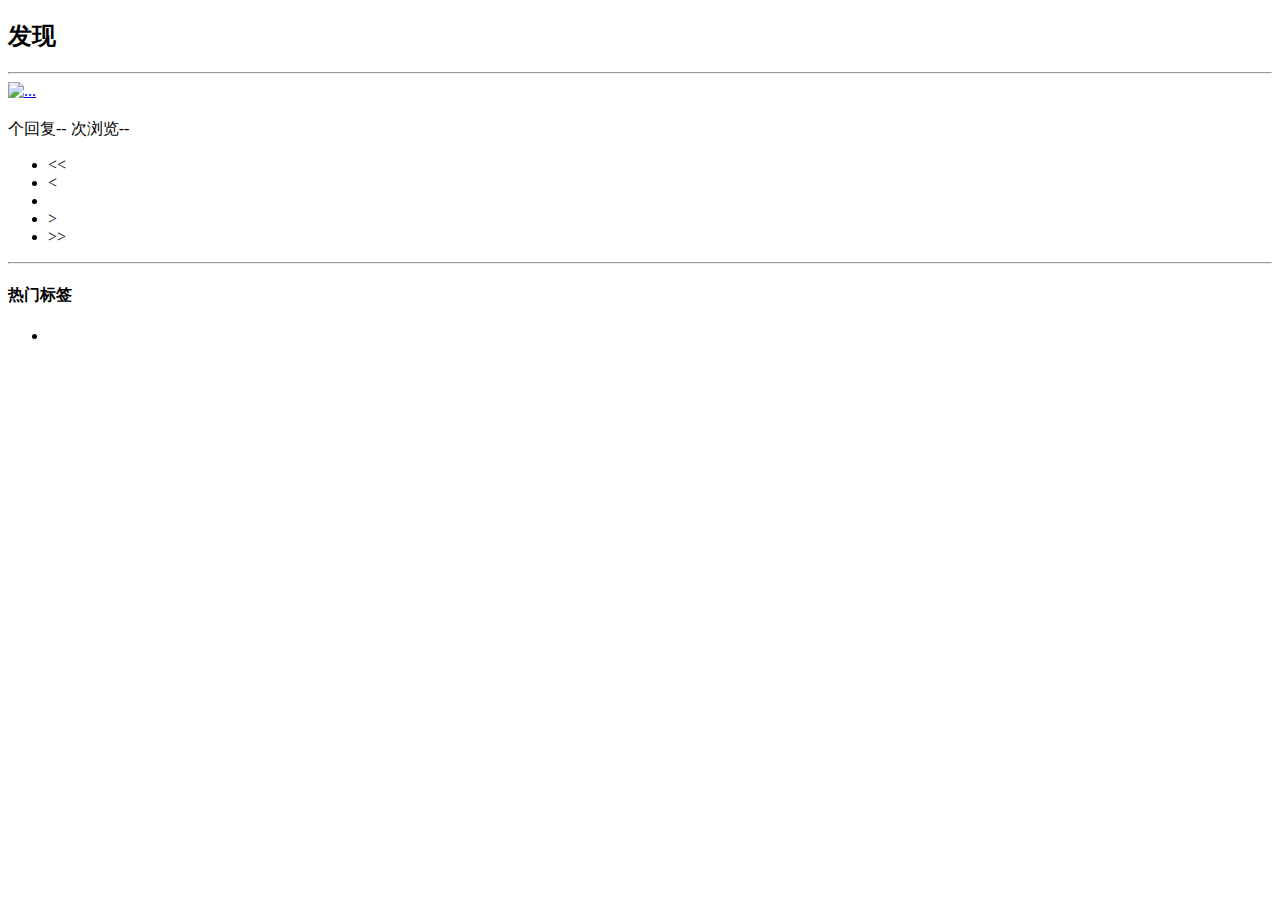
<file: src/main/resources/templates/index.html>
<!DOCTYPE HTML>
<html xmlns:th="http://www.thymeleaf.org">
<head>
  <title>SKL 社区</title>
  <head th:insert="~{import :: head}"></head>
</head>
<script type="application/javascript">
  window.onload = function () {
    var closable = window.localStorage.getItem("closable");
    if (closable == "true") {
      window.close();
      window.localStorage.removeItem("closable");
    }
  }
</script>
<body>
<div th:insert="~{navigation::nav}"></div>
<div class="container-fluid main">
  <div class="row">

    <div class="col-lg-9 col-md-12 col-sm-12 col-xs-12">
      <h2><span class="glyphicon glyphicon-th-list" aria-hidden="true"></span>发现</h2>
      <hr>

      <div class="media" th:each="question : ${pagination.data}">
        <div class="media-left">
          <a href="#">
            <img class="media-object img-rounded" th:src="${question.user.avatarUrl}" alt="...">
          </a>
        </div>
        <div class="media-body">
          <h3 class="media-heading">
            <a th:href="@{'/question/'+${question.id}}" th:text="${question.title}"></a>
          </h3>
          <span class="text-desc">
              <span th:text="${question.commentCount}"></span> 个回复--
              <span th:text="${question.viewCount}"></span>次浏览--
              <span th:text="${#dates.format(question.gmtCreate,'yyyy MMMM dd HH:mm')}"></span>
            </span>
        </div>
      </div>

      <nav aria-label="Page navigation">
        <ul class="pagination">
          <li th:if="${pagination.showFirstPage}">
            <a th:href="@{/(page=1,search=${search},tag=${tag})}" aria-label="Previous">
              <span aria-hidden="true">&lt;&lt;</span>
            </a>
          </li>
          <li th:if="${pagination.showPrevious}">
            <a th:href="@{/(page=${pagination.page - 1},search=${search},tag=${tag})}" aria-label="Previous">
              <span aria-hidden="true">&lt;</span>
            </a>
          </li>

          <li th:each="page : ${pagination.pages}" th:class="${pagination.page == page}? 'active' : ''">
            <a th:href="@{/(page=${page},search=${search},tag=${tag})}" th:text="${page}"></a>
          </li>

          <li th:if="${pagination.showNext}">
            <a th:href="@{/(page=${pagination.page +1 },search=${search},tag=${tag})}" aria-label="Previous">
              <span aria-hidden="true">&gt;</span>
            </a>
          </li>
          <li th:if="${pagination.showEndPage}">
            <a th:href="@{/(page=${pagination.totalPage},search=${search},tag=${tag})}" aria-label="Previous">
              <span aria-hidden="true">&gt;&gt;</span>
            </a>
          </li>
        </ul>
      </nav>
    </div>
    <div class="col-lg-3 col-md-12 col-sm-12 col-xs-12">
      <!--热门标签-->
      <hr class="col-lg-12 col-md-12 col-sm-12 col-xs-12">
      <div class="col-lg-12 col-md-12 col-sm-12 col-xs-12">
        <h4>热门标签</h4>
        <ul class="question-related">
          <li th:each="tag : ${tags}">
            <a th:href="@{/(page=1,search=${search},tag=${tag})}" th:text="${tag}"></a>
          </li>
        </ul>
      </div>
    </div>
  </div>
</div>
<div th:insert="~{footer :: foot}"></div>
</body>
</html>
</file>
